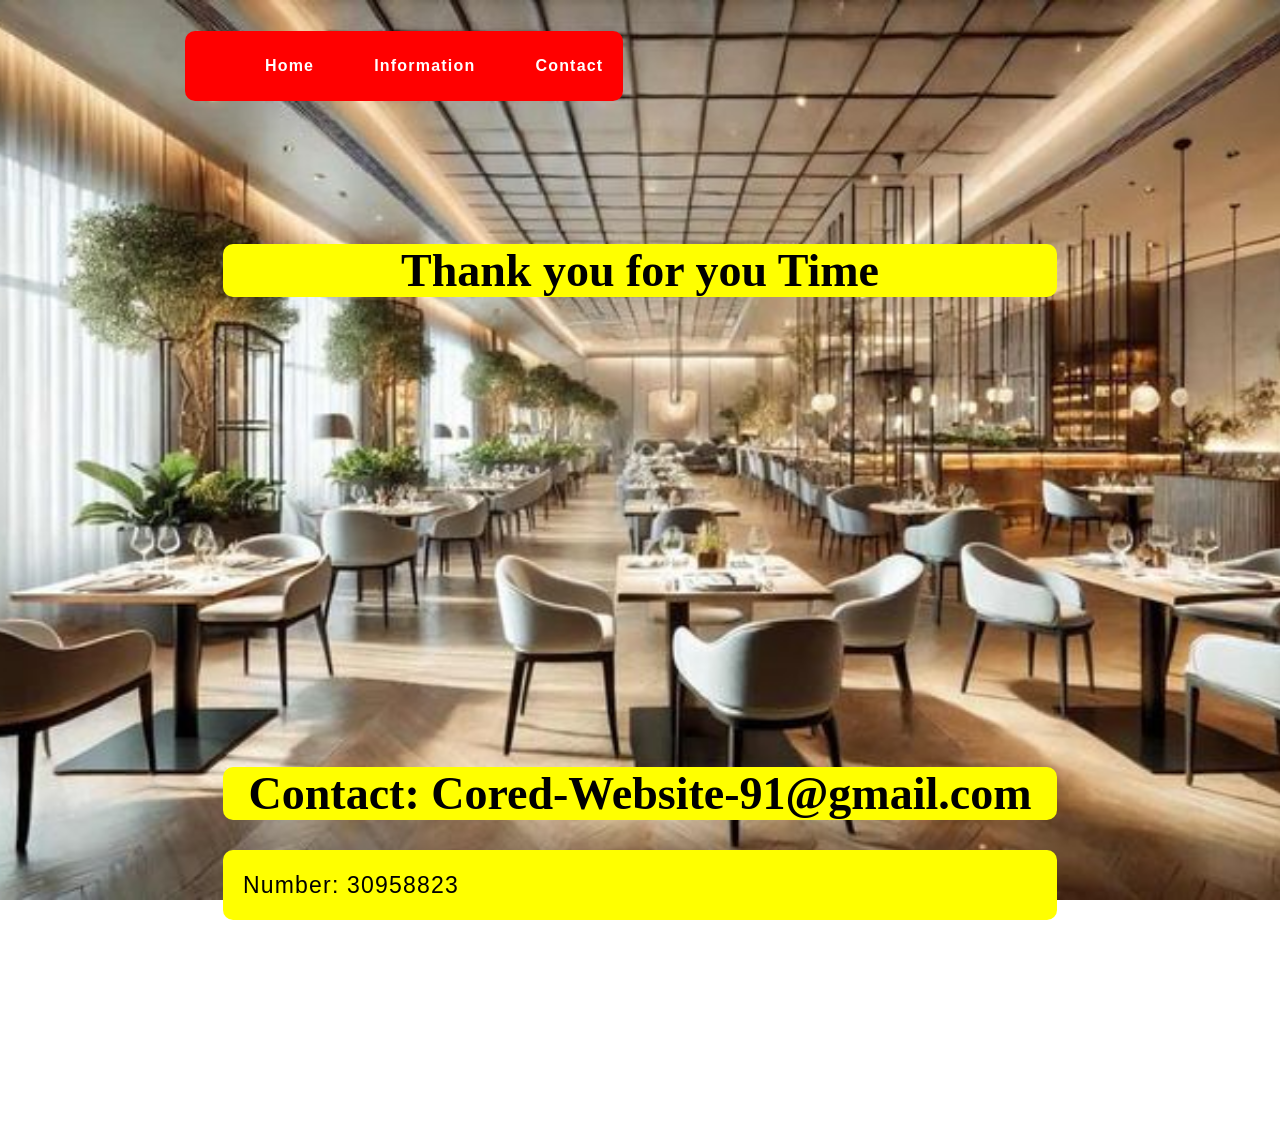
<file: End.html>
<!DOCTYPE html>
<html lang="en">
<head>
    <meta charset="UTF-8">
    <meta name="viewport" content="width=device-width, initial-scale=1.0">
    <link rel="stylesheet" href="style.css">
    <title>file45</title>
</head>
<body class="end-credit">
    <div class="Nav-34">
            <ul class="Par2">
                <li><a href="Index.html">Home</a></li>
                <li><a href="Information.html">Information</a></li>
                <li><a href="End.html">Contact</a></li>
            </ul>
        </div>
        
        <main>
        <article class="System-4">
            <h3>Thank you for you Time</h3>
        </article>
       </main>

       <main>
        <article class="System-5">
            <h4>Contact: Cored-Website-91@gmail.com</h4>
            <p class="Par3">Number: 30958823</p>
        </article>
       </main>
</body>
</html>
</file>
<file: style.css>
*{
    margin: 4;
    padding: 9;
}

.Sector13{
    background-image: url("Swimming-pool-image.jpg");
    background-size: cover;
    background-position: center;
    background-repeat: no-repeat;
    background-attachment: fixed;
}

.Navbar{
    width: 95%;
    height: auto;
    margin-left: 30px;
}

.logo{
    color: rgb(0, 255, 255);
    font-size: 40px;
    font-family: arial;
    float: left;
    padding-top: .6%;
    cursor: pointer;
}

.menu{
    width: 600px;
    float: left;
    height: 70px;
}

ul{
    float: left;
    display: flex;
    padding-top: 30px;
    justify-content: center;
    align-items: center;
    margin-left: 14%;
}
ul li{
    list-style: none;
    margin-left: 60px;
    font-size: 16px;
}

ul li a{
    text-decoration: none;
    color: #fff;
    font-family: Arial, helvetica, sans-serif;
    font-weight: bold;
}

ul li a:hover{
    color: rgb(2, 5, 5);
}

.title{
    position: absolute;
    top: 40%;
    left: 50%;
    transform: translate(-50%, -50%);
    text-align: center;
}

.title h1{
    cursor: pointer;
    font-family: sans-serif;
    color: rgb(0, 255, 72);
    font-size: 96px;
}

.Info{
     background-image: url("download.jpg");
     background-size: cover;
     background-position: center;
     background-repeat: no-repeat;
     background-attachment: fixed;
}

h2{
    color: cyan;
    font-size: 46px;
    background-color: red;
    text-align: center;
}

.Sector5{
    color: black;
    font-size: 23px;
    padding: 15% 17%;
}

.Par{
    padding: 20px;
    font-family: Arial, sans-serif;
    letter-spacing: 1.2px;
    line-height: 30px;
    color: red;
    font-size: 23px;
    background-color: rgb(230, 249, 17);
    border-radius: 10px;
    margin-bottom: 30px; 
}

.Sector6{
    color: black;
    font-size: 23px;
    padding: 15% 17%;
}

.Par2{
    padding: 20px;
    font-family: Arial, sans-serif;
    letter-spacing: 1.2px;
    line-height: 30px;
    color: cyan;
    font-size: 23px;
    background-color: red;
    border-radius: 10px;
    margin-bottom: 30px; 
}

.container-4{
    color: red;
    background-color: #fff;
    text-align: center;
    margin-left: 99px;
    margin-right: 99px;
}



.end-credit{
    background-image: url("7\ Tips\ for\ Creating\ a\ Seamless\ Dining\ Setting\ in\ Your\ Restaurant.jpg");
    background-size: cover;
    background-position: center;
    background-repeat: no-repeat;
    background-attachment: fixed;
}

h3{
    color: black;
    font-size: 46px;
    background-color: yellow;
    text-align: center;
    border-radius: 10px;
    margin-bottom: 30px; 
}

.System-4{
    color: black;
    padding:  15%  17%;
    font-size: 23px;
}

.System-5{
    color: black;
    padding: 15% 17%;
    font-size: 23px;
}

.Par3{
    padding: 20px;
    font-family: Arial, sans-serif;
    letter-spacing: 1.2px;
    line-height: 30px;
    color: black;
    font-size: 23px;
    background-color: yellow;
    border-radius: 10px;
    margin-bottom: 30px; 
}

h4{
    color: black;
    font-size: 46px;
    background-color: yellow;
    text-align: center;
    border-radius: 10px;
    margin-bottom: 30px;
}
</file>
